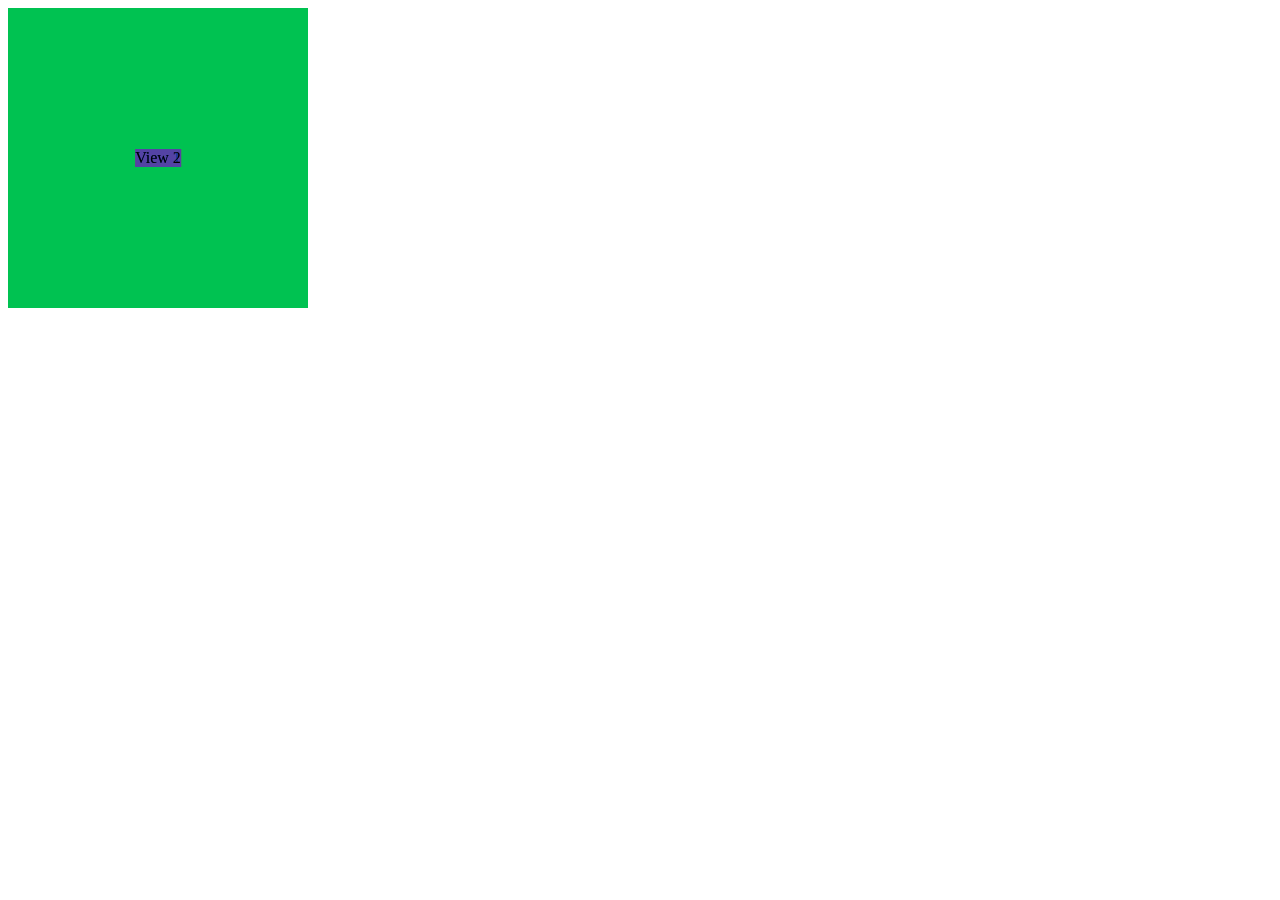
<file: test.html>
<!DOCTYPE html>
<html lang="en">
<head>
    <meta charset="UTF-8">
    <meta name="viewport" content="width=device-width, initial-scale=1.0">
    <title>Document</title>
</head>
<body>
    <div style="position: relative; width: 300px; height: 300px; background-color: rgb(0, 194, 81);">
        <div style="position: absolute; top: 50%; left: 50%; transform: translate(-50%, -50%); background-color: rgb(255, 49, 49);">View 1</div>
        <div style="position: absolute; top: 50%; left: 50%; transform: translate(-50%, -50%); background-color: rgba(10, 75, 213, 0.7);">View 2</div>
      </div>
</body>
</html>
</file>
